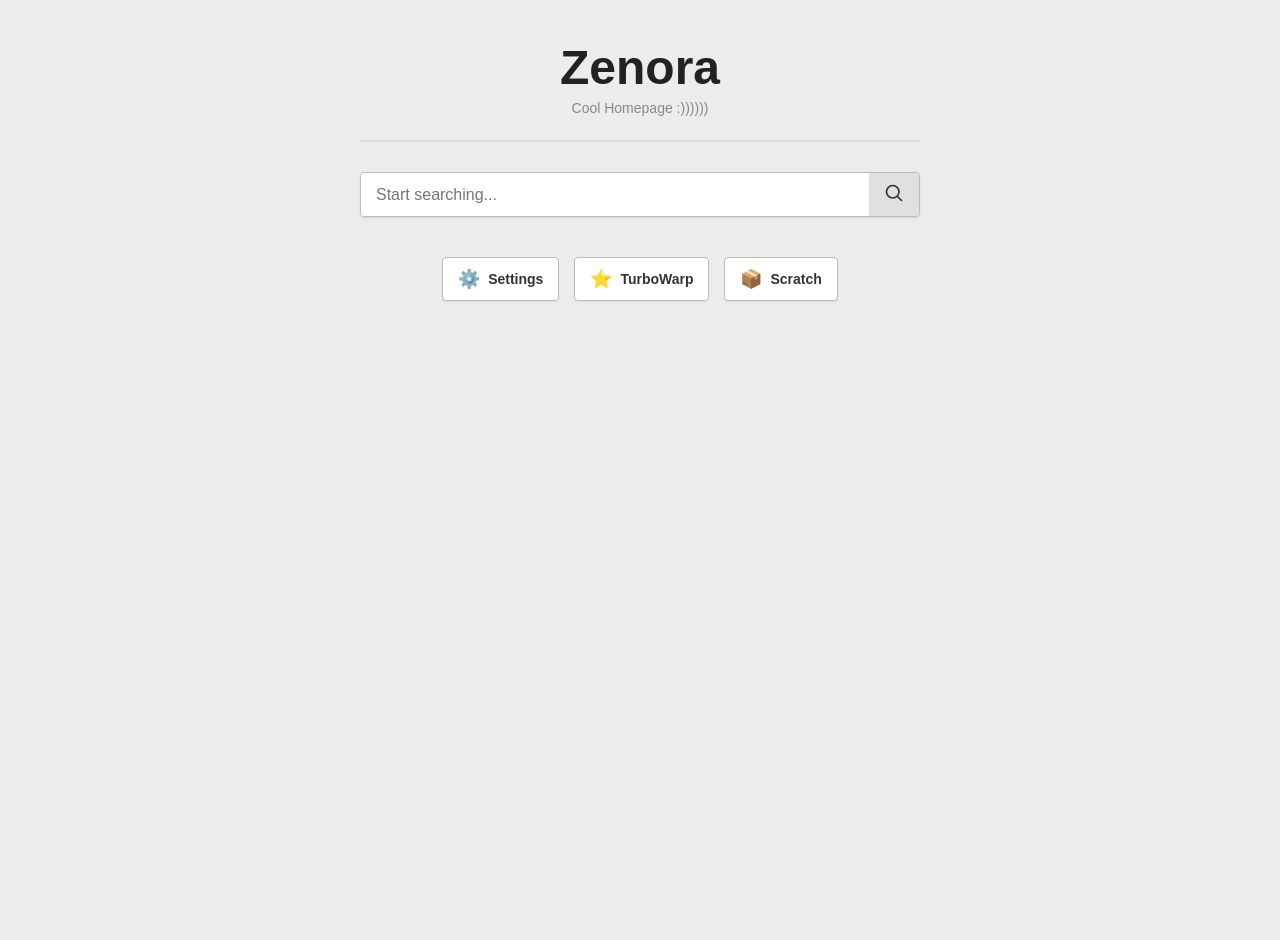
<file: index.html>
<!DOCTYPE html>
<html lang="en">
<head>
    <meta charset="UTF-8">
    <meta name="viewport" content="width=device-width, initial-scale=1.0">
    <title>Zenora Homepage</title>
    <link rel="stylesheet" href="boxnet_styles.css">
</head>
<body>

    <div class="container">
        <header class="header">
            <h1 class="logo">Zenora</h1>
            <p class="tagline">Cool Homepage :))))))</p>
        </header>

        <div class="search-box">
            <form id="searchForm" action="https://yep.com/web?q=" method="get" target="_top">
                <input type="text" name="q" placeholder="Start searching..." class="search-input">
                <button type="submit" class="search-button">
                    <svg viewBox="0 0 24 24" fill="none" xmlns="http://www.w3.org/2000/svg">
                        <path d="M15.7955 15.8111L21 21M18 10.5C18 14.6421 14.6421 18 10.5 18C6.35786 18 3 14.6421 3 10.5C3 6.35786 6.35786 3 10.5 3C14.6421 3 18 6.35786 18 10.5Z" stroke="#333" stroke-width="2" stroke-linecap="round" stroke-linejoin="round"/>
                    </svg>
                </button>
            </form>
        </div>

        <div class="quick-links">
            <a href="https://github.com" target="_top" class="link-item">
                <span class="link-icon">⚙️</span> Settings
            </a>
            <a href="https://turbowarp.org" target="_top" class="link-item">
                <span class="link-icon">⭐</span> TurboWarp
            </a>
            <a href="https://scratch.mit.edu" target="_top" class="link-item">
                <span class="link-icon">📦</span> Scratch
            </a>
        </div>
    </div>

</body>
</html>
</file>
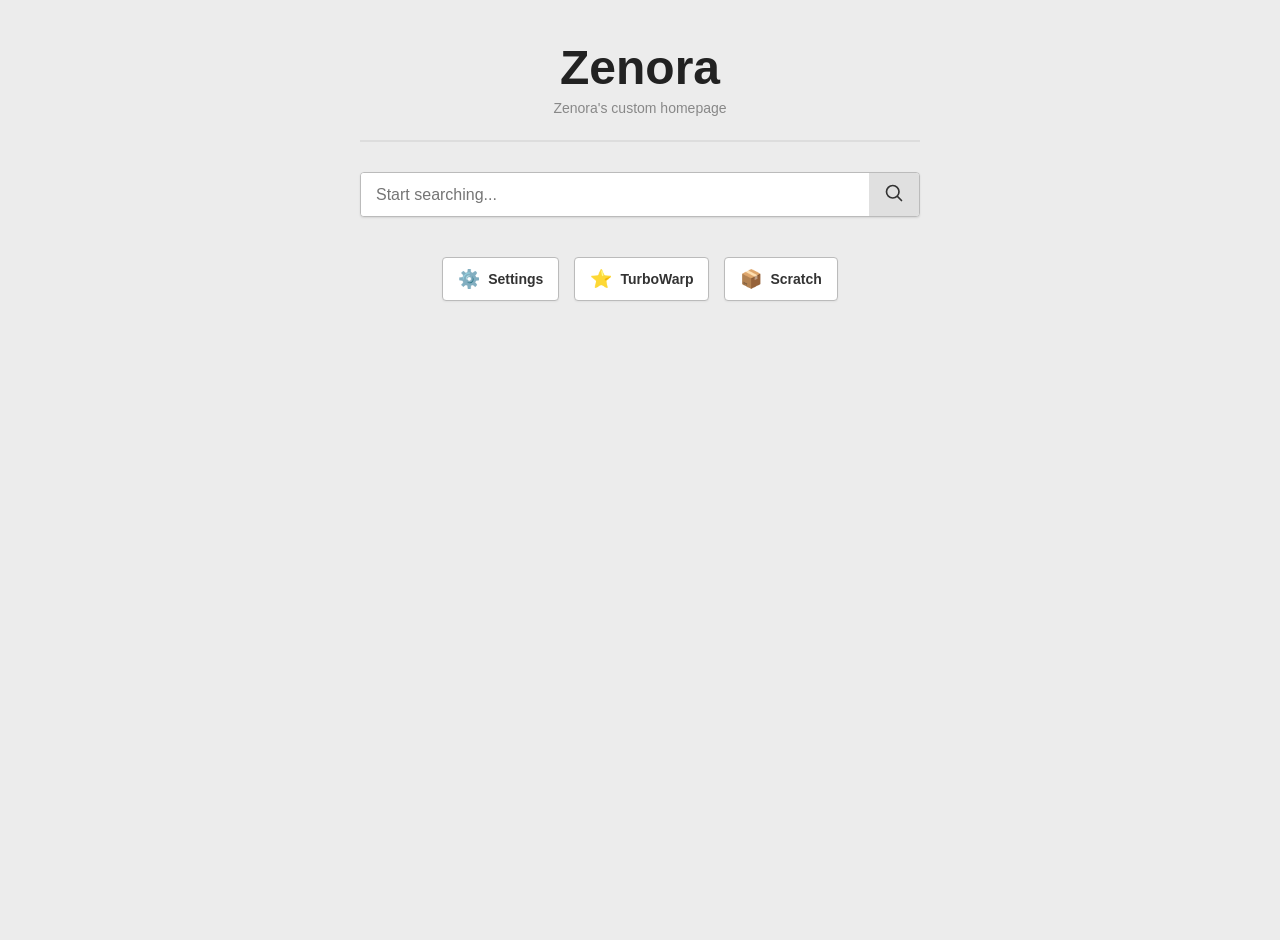
<file: homepage.html>
<!DOCTYPE html>
<html lang="en">
<head>
    <meta charset="UTF-8">
    <meta name="viewport" content="width=device-width, initial-scale=1.0">
    <title>Zenora Homepage</title>
    <link rel="stylesheet" href="boxnet_styles.css">
</head>
<body>

    <div class="container">
        <header class="header">
            <h1 class="logo">Zenora</h1>
            <p class="tagline">Zenora's custom homepage</p>
        </header>

        <div class="search-box">
            <form id="searchForm" action="https://www.google.com/search" method="get" target="_top">
                <input type="text" name="q" placeholder="Start searching..." class="search-input">
                <button type="submit" class="search-button">
                    <svg viewBox="0 0 24 24" fill="none" xmlns="http://www.w3.org/2000/svg">
                        <path d="M15.7955 15.8111L21 21M18 10.5C18 14.6421 14.6421 18 10.5 18C6.35786 18 3 14.6421 3 10.5C3 6.35786 6.35786 3 10.5 3C14.6421 3 18 6.35786 18 10.5Z" stroke="#333" stroke-width="2" stroke-linecap="round" stroke-linejoin="round"/>
                    </svg>
                </button>
            </form>
        </div>

        <div class="quick-links">
            <a href="https://github.com" target="_top" class="link-item">
                <span class="link-icon">⚙️</span> Settings
            </a>
            <a href="https://turbowarp.org" target="_top" class="link-item">
                <span class="link-icon">⭐</span> TurboWarp
            </a>
            <a href="https://scratch.mit.edu" target="_top" class="link-item">
                <span class="link-icon">📦</span> Scratch
            </a>
        </div>
    </div>

</body>
</html>
</file>
<file: boxnet_styles.css>
/*
 * Boxnet Homepage Styles
 * Designed to match the minimalist, gray BoxOS Zenora aesthetic.
 */

body {
    font-family: Arial, sans-serif;
    background-color: #ECECEC; /* Light gray to match the window background */
    color: #333333;
    margin: 0;
    padding: 20px;
    display: flex;
    justify-content: center;
    align-items: flex-start; /* Align content to the top */
    min-height: 100vh;
}

.container {
    width: 90%;
    max-width: 600px;
    padding: 20px;
    box-sizing: border-box;
}

/* Header/Logo Styling */
.header {
    text-align: center;
    margin-bottom: 30px;
    border-bottom: 2px solid #DDDDDD; /* Subtle separator */
    padding-bottom: 10px;
}

.logo {
    font-family: 'Verdana', sans-serif; /* A classic, clean font */
    font-size: 48px;
    font-weight: bold;
    color: #222222;
    margin: 0;
}

.tagline {
    font-size: 14px;
    color: #888888;
    margin-top: 5px;
}

/* Search Box Styling */
.search-box {
    background-color: #FFFFFF;
    border: 1px solid #BBBBBB;
    border-radius: 4px;
    box-shadow: 0 1px 2px rgba(0, 0, 0, 0.1);
    display: flex;
    margin-bottom: 40px;
    overflow: hidden; /* Contains the input and button */
}

.search-box form {
    display: flex;
    width: 100%;
}

.search-input {
    flex-grow: 1;
    padding: 10px 15px;
    border: none;
    font-size: 16px;
    outline: none;
}

.search-button {
    background-color: #E0E0E0; /* Button background */
    border: none;
    padding: 10px 15px;
    cursor: pointer;
    transition: background-color 0.1s;
    flex-shrink: 0; /* Keep button size consistent */
}

.search-button:hover {
    background-color: #CCCCCC;
}

.search-button svg {
    width: 20px;
    height: 20px;
}

/* Quick Links Styling */
.quick-links {
    display: flex;
    flex-wrap: wrap;
    gap: 15px;
    justify-content: center;
}

.link-item {
    display: flex;
    align-items: center;
    padding: 10px 15px;
    background-color: #FFFFFF;
    border: 1px solid #BBBBBB;
    border-radius: 4px;
    text-decoration: none;
    color: #333333;
    font-size: 14px;
    font-weight: bold;
    transition: all 0.1s ease;
    box-shadow: 0 1px 2px rgba(0, 0, 0, 0.05);
}

.link-item:hover {
    background-color: #F0F0F0;
    border-color: #AAAAAA;
    transform: translateY(-1px); /* Little lift effect */
}

.link-icon {
    font-size: 18px;
    margin-right: 8px;
}
</file>
